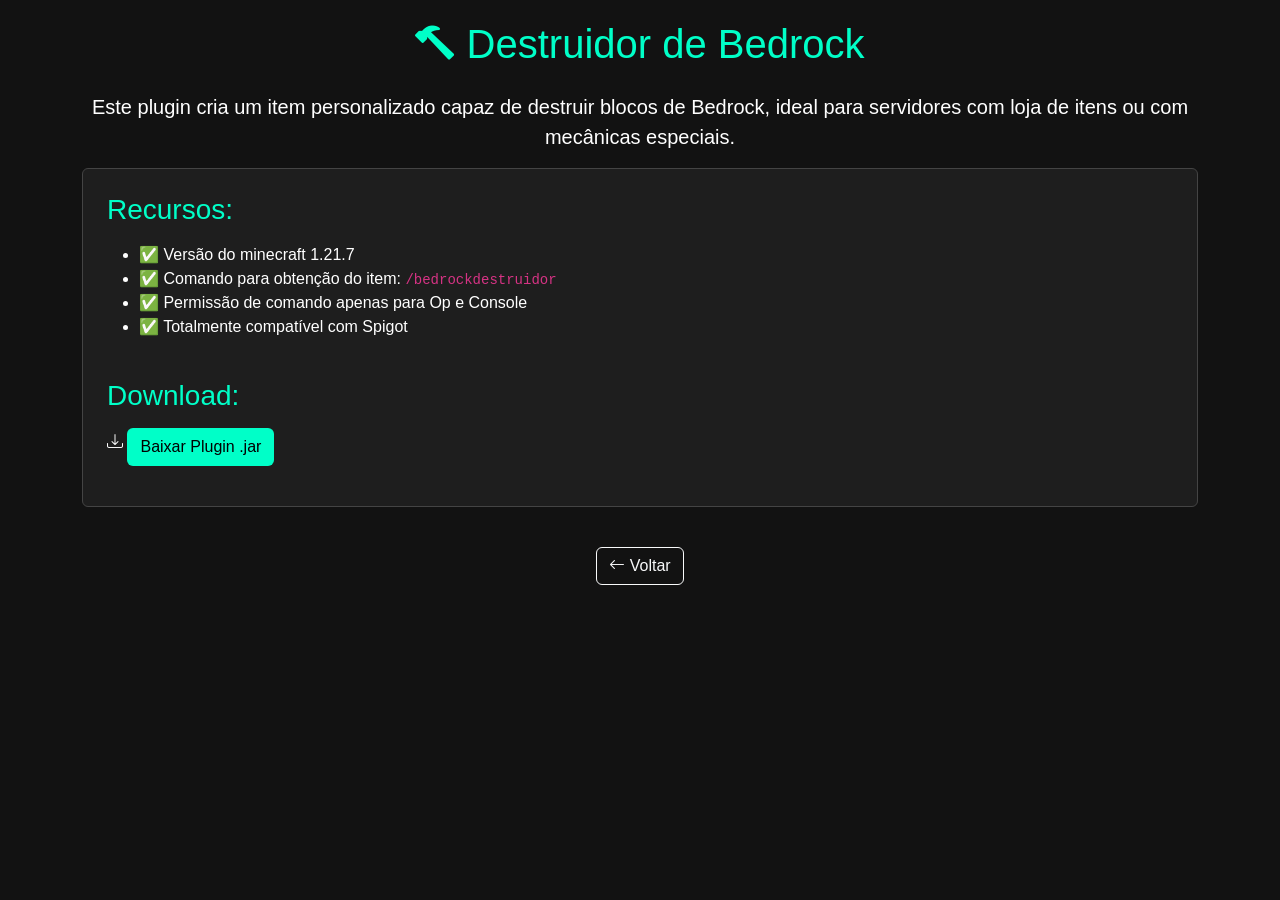
<file: bedrock.html>
<!DOCTYPE html>
<html lang="pt-br">
<head>
  <meta charset="UTF-8">
  <meta name="viewport" content="width=device-width, initial-scale=1.0">
  <title>Destruidor de Bedrock - Plugin</title>
  <link href="https://cdn.jsdelivr.net/npm/bootstrap@5.3.0/dist/css/bootstrap.min.css" rel="stylesheet">
  <link href="https://cdn.jsdelivr.net/npm/bootstrap-icons@1.10.5/font/bootstrap-icons.css" rel="stylesheet">
  <style>
    body {
      background-color: #121212;
      color: #f8f9fa;
      font-family: 'Segoe UI', Tahoma, Geneva, Verdana, sans-serif;
      padding: 20px;
    }
    .highlight {
      color: #00ffc8;
    }
    .plugin-card {
      background-color: #1e1e1e;
      border: 1px solid #444;
    }
    a {
      color: #00ffc8;
      text-decoration: none;
    }
    a:hover {
      text-decoration: underline;
    }
    .btn-custom {
      background-color: #00ffc8;
      color: #000;
    }
    .btn-custom:hover {
      background-color: #00e6b2;
      color: #000;
    }
    p, h1, h4, li{
        color: white    ;
    }
  </style>
</head>
<body>
  <div class="container">
    <h1 class="highlight text-center mb-4"><i class="bi bi-hammer"></i> Destruidor de Bedrock</h1>
    <p class="lead text-center">Este plugin cria um item personalizado capaz de destruir blocos de Bedrock, ideal para servidores com loja de itens ou com mecânicas especiais.</p>

    <div class="card plugin-card p-4 mb-4">
      <h3 class="highlight mb-3">Recursos:</h3>
      <ul>
        <li>✅ Versão do minecraft 1.21.7</li>
        <li>✅ Comando para obtenção do item: <code>/bedrockdestruidor</code></li>
        <li>✅ Permissão de comando apenas para Op e Console</li>
        <li>✅ Totalmente compatível com Spigot</li>
      </ul>

      <h3 class="highlight mt-4">Download:</h3>
      <p>
        <i class="bi bi-download"></i> <a href="downloads/DestruidorBedrock-1.0-SNAPSHOT.jar" download class="btn btn-custom mt-2">Baixar Plugin .jar</a>
      </p>
    </div>

    <div class="text-center">
      <a href="index.html" class="btn btn-outline-light mt-3"><i class="bi bi-arrow-left"></i> Voltar</a>
    </div>
  </div>
</body>
</html>
</file>
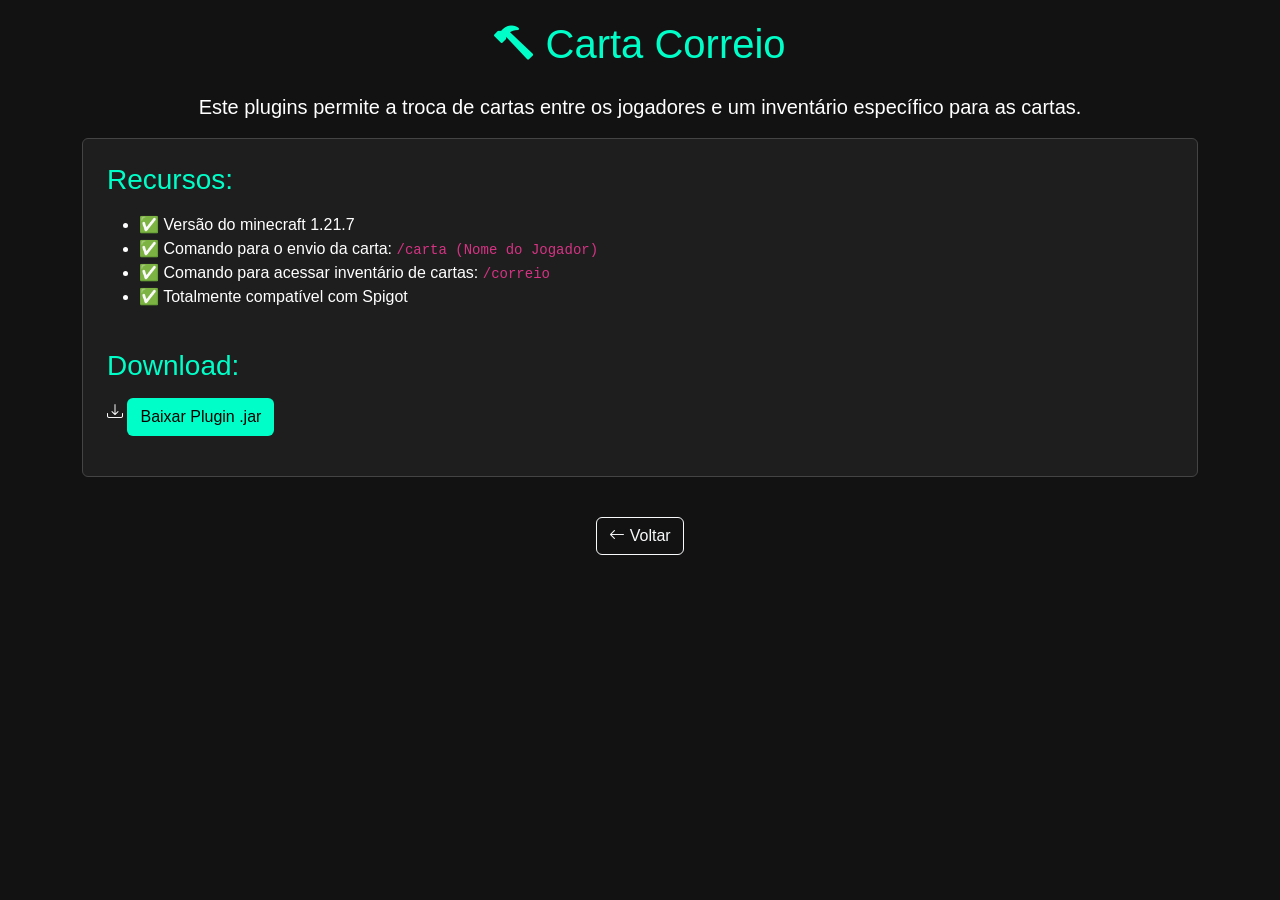
<file: correio.html>
<!DOCTYPE html>
<html lang="pt-br">
<head>
  <meta charset="UTF-8">
  <meta name="viewport" content="width=device-width, initial-scale=1.0">
  <title>Carta Correio- Plugin</title>
  <link href="https://cdn.jsdelivr.net/npm/bootstrap@5.3.0/dist/css/bootstrap.min.css" rel="stylesheet">
  <link href="https://cdn.jsdelivr.net/npm/bootstrap-icons@1.10.5/font/bootstrap-icons.css" rel="stylesheet">
  <style>
    body {
      background-color: #121212;
      color: #f8f9fa;
      font-family: 'Segoe UI', Tahoma, Geneva, Verdana, sans-serif;
      padding: 20px;
    }
    .highlight {
      color: #00ffc8;
    }
    .plugin-card {
      background-color: #1e1e1e;
      border: 1px solid #444;
    }
    a {
      color: #00ffc8;
      text-decoration: none;
    }
    a:hover {
      text-decoration: underline;
    }
    .btn-custom {
      background-color: #00ffc8;
      color: #000;
    }
    .btn-custom:hover {
      background-color: #00e6b2;
      color: #000;
    }
    p, h1, h4, li{
        color: white    ;
    }
  </style>
</head>
<body>
  <div class="container">
    <h1 class="highlight text-center mb-4"><i class="bi bi-hammer"></i> Carta Correio</h1>
    <p class="lead text-center">Este plugins permite a troca de cartas entre os jogadores e um inventário específico para as cartas.</p>

    <div class="card plugin-card p-4 mb-4">
      <h3 class="highlight mb-3">Recursos:</h3>
      <ul>
        <li>✅ Versão do minecraft 1.21.7 </li>
        <li>✅ Comando para o envio da carta: <code>/carta (Nome do Jogador)</code></li>
        <li>✅ Comando para acessar inventário de cartas: <code>/correio</code></li>
        <li>✅ Totalmente compatível com Spigot</li>
      </ul>

      <h3 class="highlight mt-4">Download:</h3>
      <p>
        <i class="bi bi-download"></i> <a href="downloads/Correio-1.0-SNAPSHOT.jar" download class="btn btn-custom mt-2">Baixar Plugin .jar</a>
      </p>
    </div>

    <div class="text-center">
      <a href="index.html" class="btn btn-outline-light mt-3"><i class="bi bi-arrow-left"></i> Voltar</a>
    </div>
  </div>
</body>
</html>
</file>
